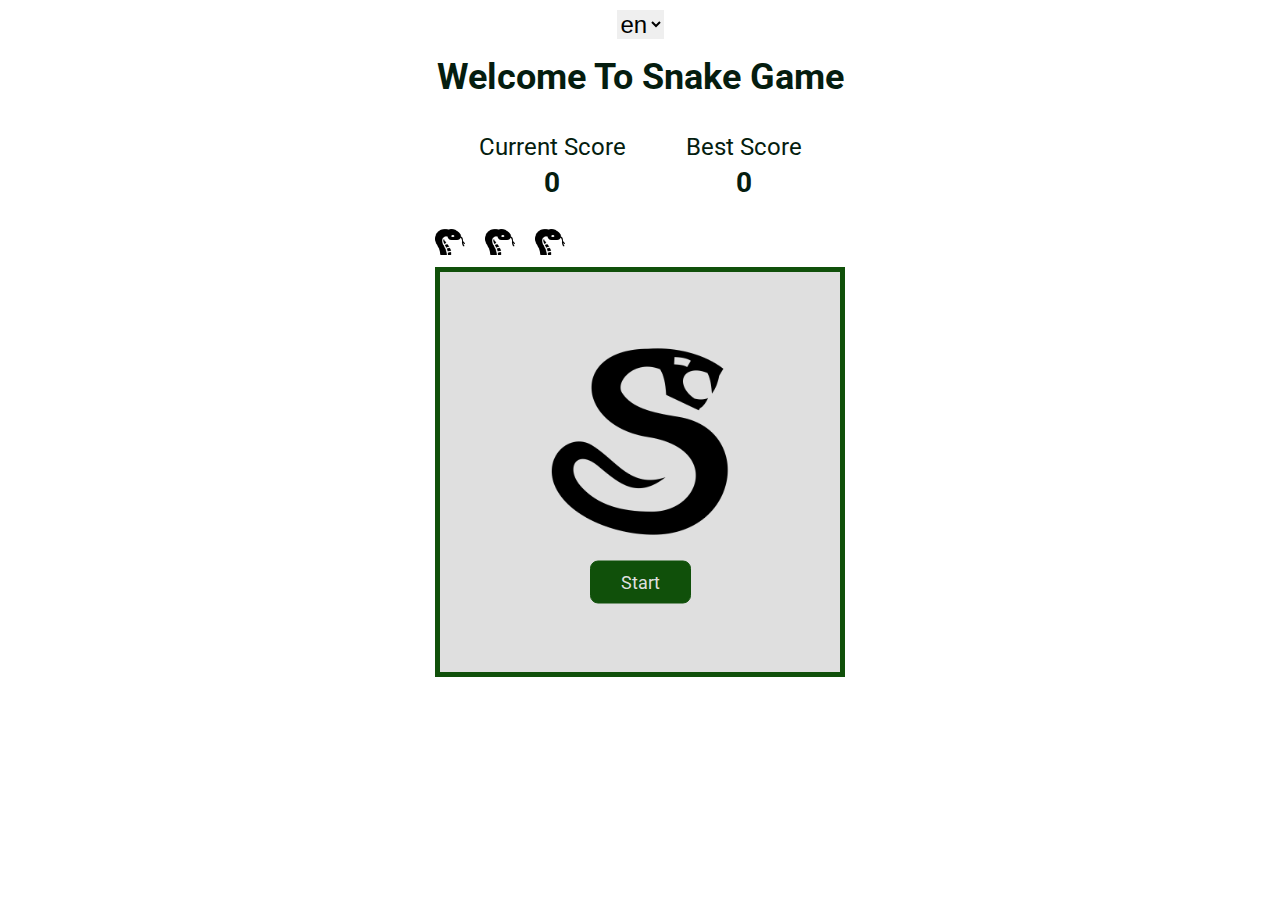
<file: index.html>
<!DOCTYPE html><html><head><meta charset="utf-8">
<meta name="viewport" content="width=device-width, initial-scale=1">
<link rel="preload" as="fetch" crossorigin="anonymous" href="/_payload.json">
<style>.game-header[data-v-9e91c78e]{margin-bottom:30px}.game-page[data-v-9e91c78e]{align-items:center;display:flex;flex-direction:column;height:100vh;margin:0 auto;padding-inline:10px;width:-moz-fit-content;width:fit-content}.game-scores[data-v-9e91c78e]{display:flex;gap:60px;justify-content:space-between;margin-bottom:20px;text-align:center}.score[data-v-9e91c78e],.score-label[data-v-9e91c78e]{margin-bottom:10px}.score-label[data-v-9e91c78e]{font-size:24px}.score-value[data-v-9e91c78e]{font-size:28px;font-weight:700;text-align:center}.game-lives[data-v-9e91c78e]{align-self:flex-start;display:flex;gap:20px;height:30px;margin:0 auto 10px;width:410px}.game-lives img[data-v-9e91c78e]{height:100%;max-height:100%}.game-lives img.game-flick[data-v-9e91c78e]{animation:flick-9e91c78e 1.5s ease infinite}@media (max-width:430px){.game-lives[data-v-9e91c78e]{width:290px}}.game-description[data-v-9e91c78e]{align-items:center;display:flex;font-size:28px;gap:30px;height:30px;justify-content:center}.game-description img[data-v-9e91c78e]{height:100%;max-height:100%}@media (max-width:430px){.game-description[data-v-9e91c78e]{font-size:20px;gap:5px}}.game-control[data-v-9e91c78e]{margin-bottom:20px;margin-top:15px}.game-control-line[data-v-9e91c78e]{align-items:center;display:flex;gap:20px;justify-content:center}.game-control-line[data-v-9e91c78e]:not(:last-child){margin-bottom:20px}.game-button[data-v-9e91c78e]{align-items:center;background:#dfdfdf;border-radius:50%;cursor:pointer;display:flex;height:40px;justify-content:center;width:40px}.game-paused[data-v-9e91c78e]{animation:flick-9e91c78e 1.5s ease infinite;font-size:54px;font-weight:700;margin-bottom:15px;margin-top:50px;text-transform:uppercase}.game-paused[data-v-9e91c78e],.game-paused-desc[data-v-9e91c78e]{text-align:center}.popup-new-game-text[data-v-9e91c78e]{font-weight:700;gap:10px;text-transform:uppercase}.popup-new-game-text[data-v-9e91c78e],.popup-victory-text[data-v-9e91c78e]{display:flex;font-size:36px;text-align:center}.popup-victory-text[data-v-9e91c78e]{align-items:center;flex-direction:column;gap:20px}.popup-close[data-v-9e91c78e]{background:#dfdfdf;border-radius:8px;color:#10500a;font-size:28px;font-weight:700;padding:10px 30px;transition:all .3s ease 0s}.popup-close[data-v-9e91c78e]:hover{background:#10500a;color:#dfdfdf}.popup-buttons[data-v-9e91c78e]{display:flex;flex-wrap:wrap;gap:15px;justify-content:center;width:-moz-fit-content;width:fit-content}@keyframes flick-9e91c78e{0%{opacity:1}50%{opacity:0}to{opacity:1}}</style>
<style>.locale[data-v-60b0cdef]{margin:0 auto;padding:10px 0;width:-moz-fit-content;width:fit-content}.locale-form[data-v-60b0cdef]{align-items:center;display:flex;flex-direction:column;gap:20px}.locale-select[data-v-60b0cdef]{cursor:pointer;font-size:24px;outline:none}.locale-option[data-v-60b0cdef]{cursor:pointer}.locale-greeting[data-v-60b0cdef]{font-size:36px;font-weight:700;text-align:center}</style>
<style>.game-border[data-v-c3433372]{border:5px solid #10500a;height:-moz-fit-content;height:fit-content;position:relative;width:-moz-fit-content;width:fit-content}.game-board[data-v-c3433372]{background:#dfdfdf;display:grid;grid-template-columns:repeat(var(--a8812272),calc(400px/var(--a8812272)));grid-template-rows:repeat(var(--a8812272),calc(400px/var(--a8812272)))}@media (max-width:430px){.game-board[data-v-c3433372]{grid-template-columns:repeat(var(--a8812272),calc(280px/var(--a8812272)));grid-template-rows:repeat(var(--a8812272),calc(280px/var(--a8812272)))}}.startscreen[data-v-c3433372]{left:50%;position:absolute;text-align:center;top:50%;transform:translate(-50%,-50%)}.startscreen-logo[data-v-c3433372]{margin-bottom:20px;max-width:100%}.startscreen-text[data-v-c3433372]{background:#10500a;border:1px solid #10500a;border-radius:8px;color:#dfdfdf;max-width:var(--1b718754);padding:10px 30px;transition:all .3s ease 0s}.startscreen-text[data-v-c3433372]:hover{background:#dfdfdf;color:#10500a}.snake[data-v-c3433372]{background:#000;border-radius:50%;height:100%;width:100%}.snake[data-v-c3433372]:first-child{background:url(/images/snake.png) 50%/contain no-repeat}.snake-wrapper[data-v-c3433372]{position:absolute}.snail[data-v-c3433372]{background:url(/images/snail.png) 50%/contain no-repeat}.hedgehog[data-v-c3433372]{background:url(/images/hedgehog.png) 50%/contain no-repeat}.mouse[data-v-c3433372]{background:url(/images/mouse.png) 50%/contain no-repeat}.fox[data-v-c3433372]{background:url(/images/fox.png) 50%/contain no-repeat}.restart-text[data-v-c3433372]{font-size:54px;font-weight:700;letter-spacing:-.1;text-transform:uppercase}</style>
<style>@import url("https://fonts.googleapis.com/css?family=Roboto:300,regular,700&display=swap");*{border:0;margin:0;padding:0}*,:after,:before{box-sizing:border-box}body,html{height:100%}body{color:#051d0f;font-family:Roboto;font-size:18px;line-height:1;-ms-text-size-adjust:100%;-moz-text-size-adjust:100%;-webkit-text-size-adjust:100%;-webkit-font-smoothing:antialiased;-moz-osx-font-smoothing:grayscale}button,input,textarea{font-family:Roboto;font-size:inherit}button{background-color:inherit;cursor:pointer}a,button{color:inherit}a:hover,a:link,a:visited{text-decoration:none}ul li{list-style:none}img{vertical-align:top}h1,h2,h3,h4,h5,h6{font-size:inherit;font-weight:inherit}.popup-overlay{background-color:rgba(0,0,0,.7);height:100%;left:0;position:fixed;top:0;width:100%;z-index:149}</style>
<style>.game-options[data-v-81bbd641]{width:100%}.game-options-title[data-v-81bbd641]{font-size:36px;margin-bottom:15px;text-align:center}.game-options-limit[data-v-81bbd641],.game-options-size[data-v-81bbd641],.game-options-speed[data-v-81bbd641]{border:1px solid gray;border-radius:10px;padding:20px}.game-options-limit[data-v-81bbd641]:not(:last-child),.game-options-size[data-v-81bbd641]:not(:last-child),.game-options-speed[data-v-81bbd641]:not(:last-child){margin-bottom:20px}.limit-title[data-v-81bbd641],.size-title[data-v-81bbd641],.speed-title[data-v-81bbd641]{font-weight:700;margin-bottom:10px}.size-items[data-v-81bbd641],.speed-items[data-v-81bbd641]{-moz-column-gap:30px;column-gap:30px;display:flex;flex-wrap:wrap;row-gap:10px}.size-item[data-v-81bbd641],.speed-item[data-v-81bbd641]{display:flex;gap:5px}.limit-item[data-v-81bbd641]{border-radius:5px;outline:none;padding:5px 10px;transition:all .3s ease 0s;width:100%}.limit-item[data-v-81bbd641]:focus{box-shadow:2px 2px 5px #000}</style>
<style>.popup-wrapper[data-v-7fb5ff74]{align-items:center;display:flex;flex:1 1 auto;justify-content:center;min-height:100%;padding-inline:10px;width:100%}.popup-overlay .popup-content[data-v-7fb5ff74]{transform:scale(1);visibility:visible}.popup-content[data-v-7fb5ff74]{align-items:center;background-color:#eee;border-radius:20px;display:flex;flex-direction:column;gap:30px;max-width:900px;padding:20px;transform:scale(0);transition:transform .3s ease 0s;visibility:hidden;width:-moz-fit-content;width:fit-content}</style>
<link rel="stylesheet" href="/_nuxt/entry.4Wx4ROXw.css">
<link rel="modulepreload" as="script" crossorigin href="/_nuxt/entry.FX1TNoSD.js">
<link rel="prefetch" as="script" crossorigin href="/_nuxt/i18n.config.Rbkcl0AD.js">
<link rel="prefetch" as="script" crossorigin href="/_nuxt/error-404.JxMy9nKB.js">
<link rel="prefetch" as="script" crossorigin href="/_nuxt/vue.f36acd1f.cnnBK4sI.js">
<link rel="prefetch" as="script" crossorigin href="/_nuxt/error-500.PMvEPUb2.js">
<script type="module" src="/_nuxt/entry.FX1TNoSD.js" crossorigin></script></head><body><!----><!----><!--teleport anchor--><div id="__nuxt"><!--[--><div class="game-page" data-v-9e91c78e><header class="game-header" data-v-9e91c78e><div class="locale" data-v-9e91c78e data-v-60b0cdef><form class="locale-form" data-v-60b0cdef><select class="locale-select" data-v-60b0cdef><option class="locale-option" value="en" data-v-60b0cdef selected>en</option><option class="locale-option" value="ru" data-v-60b0cdef>ru</option></select><p class="locale-greeting" data-v-60b0cdef>Welcome To Snake Game</p></form></div></header><div class="game-scores" data-v-9e91c78e><div class="score" data-v-9e91c78e><p class="text score-label" data-v-9e91c78e>Current Score</p><span class="score-value" data-v-9e91c78e>0</span></div><div class="score" data-v-9e91c78e><p class="text score-label" data-v-9e91c78e>Best Score</p><span class="score-value" data-v-9e91c78e>0</span></div></div><div class="game-lives" data-v-9e91c78e><!--[--><div class="game-life" data-v-9e91c78e><img src="[data-uri]" alt="Snake" class="" data-v-9e91c78e></div><div class="game-life" data-v-9e91c78e><img src="[data-uri]" alt="Snake" class="" data-v-9e91c78e></div><div class="game-life" data-v-9e91c78e><img src="[data-uri]" alt="Snake" class="" data-v-9e91c78e></div><!--]--></div><div class="game-border" data-v-9e91c78e style="--a8812272:20;" data-v-c3433372><div class="game-board" data-v-c3433372><!----><!----><!----><!----><!----><!----></div><div class="startscreen" data-v-c3433372><img class="startscreen-logo" src="/images/logo.png" alt="logo" data-v-c3433372><button class="startscreen-text" data-v-c3433372>Start</button></div></div><!----><!----></div><!--teleport start--><!--teleport end--><!--]--></div><script type="application/json" id="__NUXT_DATA__" data-ssr="true" data-src="/_payload.json">[{"state":1,"once":3,"_errors":5,"serverRendered":7,"path":8,"prerenderedAt":9},["Reactive",2],{},["Reactive",4],["Set"],["Reactive",6],{},true,"/",1708279849869]</script>
<script>window.__NUXT__={};window.__NUXT__.config={public:{i18n:{baseUrl:"",locales:{}}},app:{baseURL:"/",buildAssetsDir:"/_nuxt/",cdnURL:""}}</script></body></html>
</file>
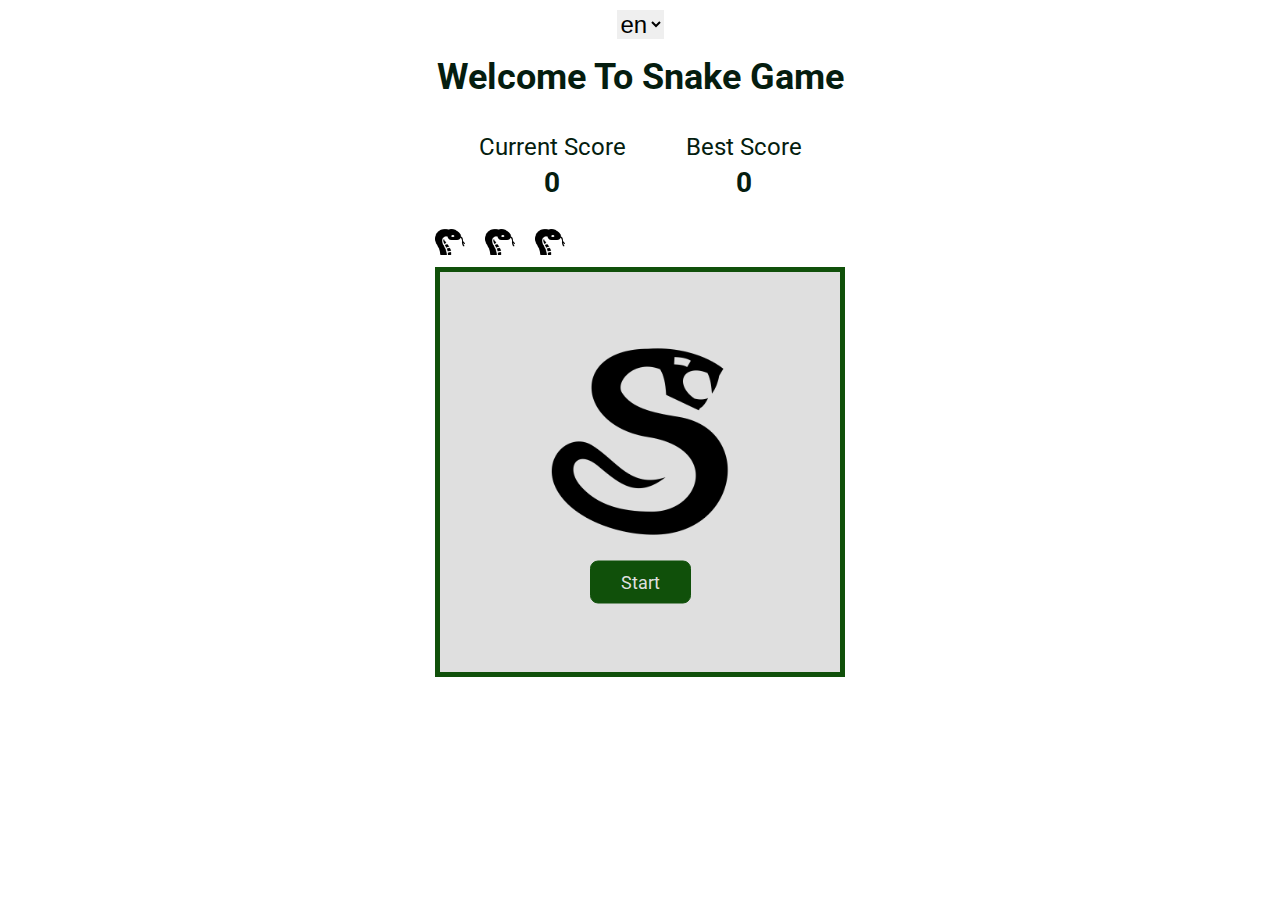
<file: 200.html>
<!DOCTYPE html><html><head><meta charset="utf-8">
<meta name="viewport" content="width=device-width, initial-scale=1">
<style>@import url("https://fonts.googleapis.com/css?family=Roboto:300,regular,700&display=swap");*{border:0;margin:0;padding:0}*,:after,:before{box-sizing:border-box}body,html{height:100%}body{color:#051d0f;font-family:Roboto;font-size:18px;line-height:1;-ms-text-size-adjust:100%;-moz-text-size-adjust:100%;-webkit-text-size-adjust:100%;-webkit-font-smoothing:antialiased;-moz-osx-font-smoothing:grayscale}button,input,textarea{font-family:Roboto;font-size:inherit}button{background-color:inherit;cursor:pointer}a,button{color:inherit}a:hover,a:link,a:visited{text-decoration:none}ul li{list-style:none}img{vertical-align:top}h1,h2,h3,h4,h5,h6{font-size:inherit;font-weight:inherit}.popup-overlay{background-color:rgba(0,0,0,.7);height:100%;left:0;position:fixed;top:0;width:100%;z-index:149}</style>
<style>.locale[data-v-60b0cdef]{margin:0 auto;padding:10px 0;width:-moz-fit-content;width:fit-content}.locale-form[data-v-60b0cdef]{align-items:center;display:flex;flex-direction:column;gap:20px}.locale-select[data-v-60b0cdef]{cursor:pointer;font-size:24px;outline:none}.locale-option[data-v-60b0cdef]{cursor:pointer}.locale-greeting[data-v-60b0cdef]{font-size:36px;font-weight:700;text-align:center}</style>
<style>.game-border[data-v-c3433372]{border:5px solid #10500a;height:-moz-fit-content;height:fit-content;position:relative;width:-moz-fit-content;width:fit-content}.game-board[data-v-c3433372]{background:#dfdfdf;display:grid;grid-template-columns:repeat(var(--a8812272),calc(400px/var(--a8812272)));grid-template-rows:repeat(var(--a8812272),calc(400px/var(--a8812272)))}@media (max-width:430px){.game-board[data-v-c3433372]{grid-template-columns:repeat(var(--a8812272),calc(280px/var(--a8812272)));grid-template-rows:repeat(var(--a8812272),calc(280px/var(--a8812272)))}}.startscreen[data-v-c3433372]{left:50%;position:absolute;text-align:center;top:50%;transform:translate(-50%,-50%)}.startscreen-logo[data-v-c3433372]{margin-bottom:20px;max-width:100%}.startscreen-text[data-v-c3433372]{background:#10500a;border:1px solid #10500a;border-radius:8px;color:#dfdfdf;max-width:var(--1b718754);padding:10px 30px;transition:all .3s ease 0s}.startscreen-text[data-v-c3433372]:hover{background:#dfdfdf;color:#10500a}.snake[data-v-c3433372]{background:#000;border-radius:50%;height:100%;width:100%}.snake[data-v-c3433372]:first-child{background:url(/images/snake.png) 50%/contain no-repeat}.snake-wrapper[data-v-c3433372]{position:absolute}.snail[data-v-c3433372]{background:url(/images/snail.png) 50%/contain no-repeat}.hedgehog[data-v-c3433372]{background:url(/images/hedgehog.png) 50%/contain no-repeat}.mouse[data-v-c3433372]{background:url(/images/mouse.png) 50%/contain no-repeat}.fox[data-v-c3433372]{background:url(/images/fox.png) 50%/contain no-repeat}.restart-text[data-v-c3433372]{font-size:54px;font-weight:700;letter-spacing:-.1;text-transform:uppercase}</style>
<style>.game-options[data-v-81bbd641]{width:100%}.game-options-title[data-v-81bbd641]{font-size:36px;margin-bottom:15px;text-align:center}.game-options-limit[data-v-81bbd641],.game-options-size[data-v-81bbd641],.game-options-speed[data-v-81bbd641]{border:1px solid gray;border-radius:10px;padding:20px}.game-options-limit[data-v-81bbd641]:not(:last-child),.game-options-size[data-v-81bbd641]:not(:last-child),.game-options-speed[data-v-81bbd641]:not(:last-child){margin-bottom:20px}.limit-title[data-v-81bbd641],.size-title[data-v-81bbd641],.speed-title[data-v-81bbd641]{font-weight:700;margin-bottom:10px}.size-items[data-v-81bbd641],.speed-items[data-v-81bbd641]{-moz-column-gap:30px;column-gap:30px;display:flex;flex-wrap:wrap;row-gap:10px}.size-item[data-v-81bbd641],.speed-item[data-v-81bbd641]{display:flex;gap:5px}.limit-item[data-v-81bbd641]{border-radius:5px;outline:none;padding:5px 10px;transition:all .3s ease 0s;width:100%}.limit-item[data-v-81bbd641]:focus{box-shadow:2px 2px 5px #000}</style>
<style>.popup-wrapper[data-v-7fb5ff74]{align-items:center;display:flex;flex:1 1 auto;justify-content:center;min-height:100%;padding-inline:10px;width:100%}.popup-overlay .popup-content[data-v-7fb5ff74]{transform:scale(1);visibility:visible}.popup-content[data-v-7fb5ff74]{align-items:center;background-color:#eee;border-radius:20px;display:flex;flex-direction:column;gap:30px;max-width:900px;padding:20px;transform:scale(0);transition:transform .3s ease 0s;visibility:hidden;width:-moz-fit-content;width:fit-content}</style>
<style>.game-header[data-v-9e91c78e]{margin-bottom:30px}.game-page[data-v-9e91c78e]{align-items:center;display:flex;flex-direction:column;height:100vh;margin:0 auto;padding-inline:10px;width:-moz-fit-content;width:fit-content}.game-scores[data-v-9e91c78e]{display:flex;gap:60px;justify-content:space-between;margin-bottom:20px;text-align:center}.score[data-v-9e91c78e],.score-label[data-v-9e91c78e]{margin-bottom:10px}.score-label[data-v-9e91c78e]{font-size:24px}.score-value[data-v-9e91c78e]{font-size:28px;font-weight:700;text-align:center}.game-lives[data-v-9e91c78e]{align-self:flex-start;display:flex;gap:20px;height:30px;margin:0 auto 10px;width:410px}.game-lives img[data-v-9e91c78e]{height:100%;max-height:100%}.game-lives img.game-flick[data-v-9e91c78e]{animation:flick-9e91c78e 1.5s ease infinite}@media (max-width:430px){.game-lives[data-v-9e91c78e]{width:290px}}.game-description[data-v-9e91c78e]{align-items:center;display:flex;font-size:28px;gap:30px;height:30px;justify-content:center}.game-description img[data-v-9e91c78e]{height:100%;max-height:100%}@media (max-width:430px){.game-description[data-v-9e91c78e]{font-size:20px;gap:5px}}.game-control[data-v-9e91c78e]{margin-bottom:20px;margin-top:15px}.game-control-line[data-v-9e91c78e]{align-items:center;display:flex;gap:20px;justify-content:center}.game-control-line[data-v-9e91c78e]:not(:last-child){margin-bottom:20px}.game-button[data-v-9e91c78e]{align-items:center;background:#dfdfdf;border-radius:50%;cursor:pointer;display:flex;height:40px;justify-content:center;width:40px}.game-paused[data-v-9e91c78e]{animation:flick-9e91c78e 1.5s ease infinite;font-size:54px;font-weight:700;margin-bottom:15px;margin-top:50px;text-transform:uppercase}.game-paused[data-v-9e91c78e],.game-paused-desc[data-v-9e91c78e]{text-align:center}.popup-new-game-text[data-v-9e91c78e]{font-weight:700;gap:10px;text-transform:uppercase}.popup-new-game-text[data-v-9e91c78e],.popup-victory-text[data-v-9e91c78e]{display:flex;font-size:36px;text-align:center}.popup-victory-text[data-v-9e91c78e]{align-items:center;flex-direction:column;gap:20px}.popup-close[data-v-9e91c78e]{background:#dfdfdf;border-radius:8px;color:#10500a;font-size:28px;font-weight:700;padding:10px 30px;transition:all .3s ease 0s}.popup-close[data-v-9e91c78e]:hover{background:#10500a;color:#dfdfdf}.popup-buttons[data-v-9e91c78e]{display:flex;flex-wrap:wrap;gap:15px;justify-content:center;width:-moz-fit-content;width:fit-content}@keyframes flick-9e91c78e{0%{opacity:1}50%{opacity:0}to{opacity:1}}</style>
<link rel="stylesheet" href="/_nuxt/entry.4Wx4ROXw.css">
<link rel="modulepreload" as="script" crossorigin href="/_nuxt/entry.FX1TNoSD.js">
<link rel="prefetch" as="script" crossorigin href="/_nuxt/i18n.config.Rbkcl0AD.js">
<link rel="prefetch" as="script" crossorigin href="/_nuxt/error-404.JxMy9nKB.js">
<link rel="prefetch" as="script" crossorigin href="/_nuxt/vue.f36acd1f.cnnBK4sI.js">
<link rel="prefetch" as="script" crossorigin href="/_nuxt/error-500.PMvEPUb2.js">
<script type="module" src="/_nuxt/entry.FX1TNoSD.js" crossorigin></script></head><body><div id="__nuxt"></div><script type="application/json" id="__NUXT_DATA__" data-ssr="false">[{"_errors":1,"serverRendered":2,"data":3,"state":4,"once":5},{},false,{},{},["Set"]]</script>
<script>window.__NUXT__={};window.__NUXT__.config={public:{i18n:{baseUrl:"",locales:{}}},app:{baseURL:"/",buildAssetsDir:"/_nuxt/",cdnURL:""}}</script></body></html>
</file>
<file: _nuxt/entry.4Wx4ROXw.css>
.locale[data-v-60b0cdef]{margin:0 auto;padding:10px 0;width:-moz-fit-content;width:fit-content}.locale-form[data-v-60b0cdef]{align-items:center;display:flex;flex-direction:column;gap:20px}.locale-select[data-v-60b0cdef]{cursor:pointer;font-size:24px;outline:none}.locale-option[data-v-60b0cdef]{cursor:pointer}.locale-greeting[data-v-60b0cdef]{font-size:36px;font-weight:700;text-align:center}.game-border[data-v-c3433372]{border:5px solid #10500a;height:-moz-fit-content;height:fit-content;position:relative;width:-moz-fit-content;width:fit-content}.game-board[data-v-c3433372]{background:#dfdfdf;display:grid;grid-template-columns:repeat(var(--a8812272),calc(400px/var(--a8812272)));grid-template-rows:repeat(var(--a8812272),calc(400px/var(--a8812272)))}@media (max-width:430px){.game-board[data-v-c3433372]{grid-template-columns:repeat(var(--a8812272),calc(280px/var(--a8812272)));grid-template-rows:repeat(var(--a8812272),calc(280px/var(--a8812272)))}}.startscreen[data-v-c3433372]{left:50%;position:absolute;text-align:center;top:50%;transform:translate(-50%,-50%)}.startscreen-logo[data-v-c3433372]{margin-bottom:20px;max-width:100%}.startscreen-text[data-v-c3433372]{background:#10500a;border:1px solid #10500a;border-radius:8px;color:#dfdfdf;max-width:var(--1b718754);padding:10px 30px;transition:all .3s ease 0s}.startscreen-text[data-v-c3433372]:hover{background:#dfdfdf;color:#10500a}.snake[data-v-c3433372]{background:#000;border-radius:50%;height:100%;width:100%}.snake[data-v-c3433372]:first-child{background:url(../images/snake.png) 50%/contain no-repeat}.snake-wrapper[data-v-c3433372]{position:absolute}.snail[data-v-c3433372]{background:url(../images/snail.png) 50%/contain no-repeat}.hedgehog[data-v-c3433372]{background:url(../images/hedgehog.png) 50%/contain no-repeat}.mouse[data-v-c3433372]{background:url(../images/mouse.png) 50%/contain no-repeat}.fox[data-v-c3433372]{background:url(../images/fox.png) 50%/contain no-repeat}.restart-text[data-v-c3433372]{font-size:54px;font-weight:700;letter-spacing:-.1;text-transform:uppercase}.game-options[data-v-81bbd641]{width:100%}.game-options-title[data-v-81bbd641]{font-size:36px;margin-bottom:15px;text-align:center}.game-options-limit[data-v-81bbd641],.game-options-size[data-v-81bbd641],.game-options-speed[data-v-81bbd641]{border:1px solid gray;border-radius:10px;padding:20px}.game-options-limit[data-v-81bbd641]:not(:last-child),.game-options-size[data-v-81bbd641]:not(:last-child),.game-options-speed[data-v-81bbd641]:not(:last-child){margin-bottom:20px}.limit-title[data-v-81bbd641],.size-title[data-v-81bbd641],.speed-title[data-v-81bbd641]{font-weight:700;margin-bottom:10px}.size-items[data-v-81bbd641],.speed-items[data-v-81bbd641]{-moz-column-gap:30px;column-gap:30px;display:flex;flex-wrap:wrap;row-gap:10px}.size-item[data-v-81bbd641],.speed-item[data-v-81bbd641]{display:flex;gap:5px}.limit-item[data-v-81bbd641]{border-radius:5px;outline:none;padding:5px 10px;transition:all .3s ease 0s;width:100%}.limit-item[data-v-81bbd641]:focus{box-shadow:2px 2px 5px #000}.popup-wrapper[data-v-7fb5ff74]{align-items:center;display:flex;flex:1 1 auto;justify-content:center;min-height:100%;padding-inline:10px;width:100%}.popup-overlay .popup-content[data-v-7fb5ff74]{transform:scale(1);visibility:visible}.popup-content[data-v-7fb5ff74]{align-items:center;background-color:#eee;border-radius:20px;display:flex;flex-direction:column;gap:30px;max-width:900px;padding:20px;transform:scale(0);transition:transform .3s ease 0s;visibility:hidden;width:-moz-fit-content;width:fit-content}.game-header[data-v-9e91c78e]{margin-bottom:30px}.game-page[data-v-9e91c78e]{align-items:center;display:flex;flex-direction:column;height:100vh;margin:0 auto;padding-inline:10px;width:-moz-fit-content;width:fit-content}.game-scores[data-v-9e91c78e]{display:flex;gap:60px;justify-content:space-between;margin-bottom:20px;text-align:center}.score[data-v-9e91c78e],.score-label[data-v-9e91c78e]{margin-bottom:10px}.score-label[data-v-9e91c78e]{font-size:24px}.score-value[data-v-9e91c78e]{font-size:28px;font-weight:700;text-align:center}.game-lives[data-v-9e91c78e]{align-self:flex-start;display:flex;gap:20px;height:30px;margin:0 auto 10px;width:410px}.game-lives img[data-v-9e91c78e]{height:100%;max-height:100%}.game-lives img.game-flick[data-v-9e91c78e]{animation:flick-9e91c78e 1.5s ease infinite}@media (max-width:430px){.game-lives[data-v-9e91c78e]{width:290px}}.game-description[data-v-9e91c78e]{align-items:center;display:flex;font-size:28px;gap:30px;height:30px;justify-content:center}.game-description img[data-v-9e91c78e]{height:100%;max-height:100%}@media (max-width:430px){.game-description[data-v-9e91c78e]{font-size:20px;gap:5px}}.game-control[data-v-9e91c78e]{margin-bottom:20px;margin-top:15px}.game-control-line[data-v-9e91c78e]{align-items:center;display:flex;gap:20px;justify-content:center}.game-control-line[data-v-9e91c78e]:not(:last-child){margin-bottom:20px}.game-button[data-v-9e91c78e]{align-items:center;background:#dfdfdf;border-radius:50%;cursor:pointer;display:flex;height:40px;justify-content:center;width:40px}.game-paused[data-v-9e91c78e]{animation:flick-9e91c78e 1.5s ease infinite;font-size:54px;font-weight:700;margin-bottom:15px;margin-top:50px;text-transform:uppercase}.game-paused[data-v-9e91c78e],.game-paused-desc[data-v-9e91c78e]{text-align:center}.popup-new-game-text[data-v-9e91c78e]{font-weight:700;gap:10px;text-transform:uppercase}.popup-new-game-text[data-v-9e91c78e],.popup-victory-text[data-v-9e91c78e]{display:flex;font-size:36px;text-align:center}.popup-victory-text[data-v-9e91c78e]{align-items:center;flex-direction:column;gap:20px}.popup-close[data-v-9e91c78e]{background:#dfdfdf;border-radius:8px;color:#10500a;font-size:28px;font-weight:700;padding:10px 30px;transition:all .3s ease 0s}.popup-close[data-v-9e91c78e]:hover{background:#10500a;color:#dfdfdf}.popup-buttons[data-v-9e91c78e]{display:flex;flex-wrap:wrap;gap:15px;justify-content:center;width:-moz-fit-content;width:fit-content}@keyframes flick-9e91c78e{0%{opacity:1}50%{opacity:0}to{opacity:1}}
</file>
